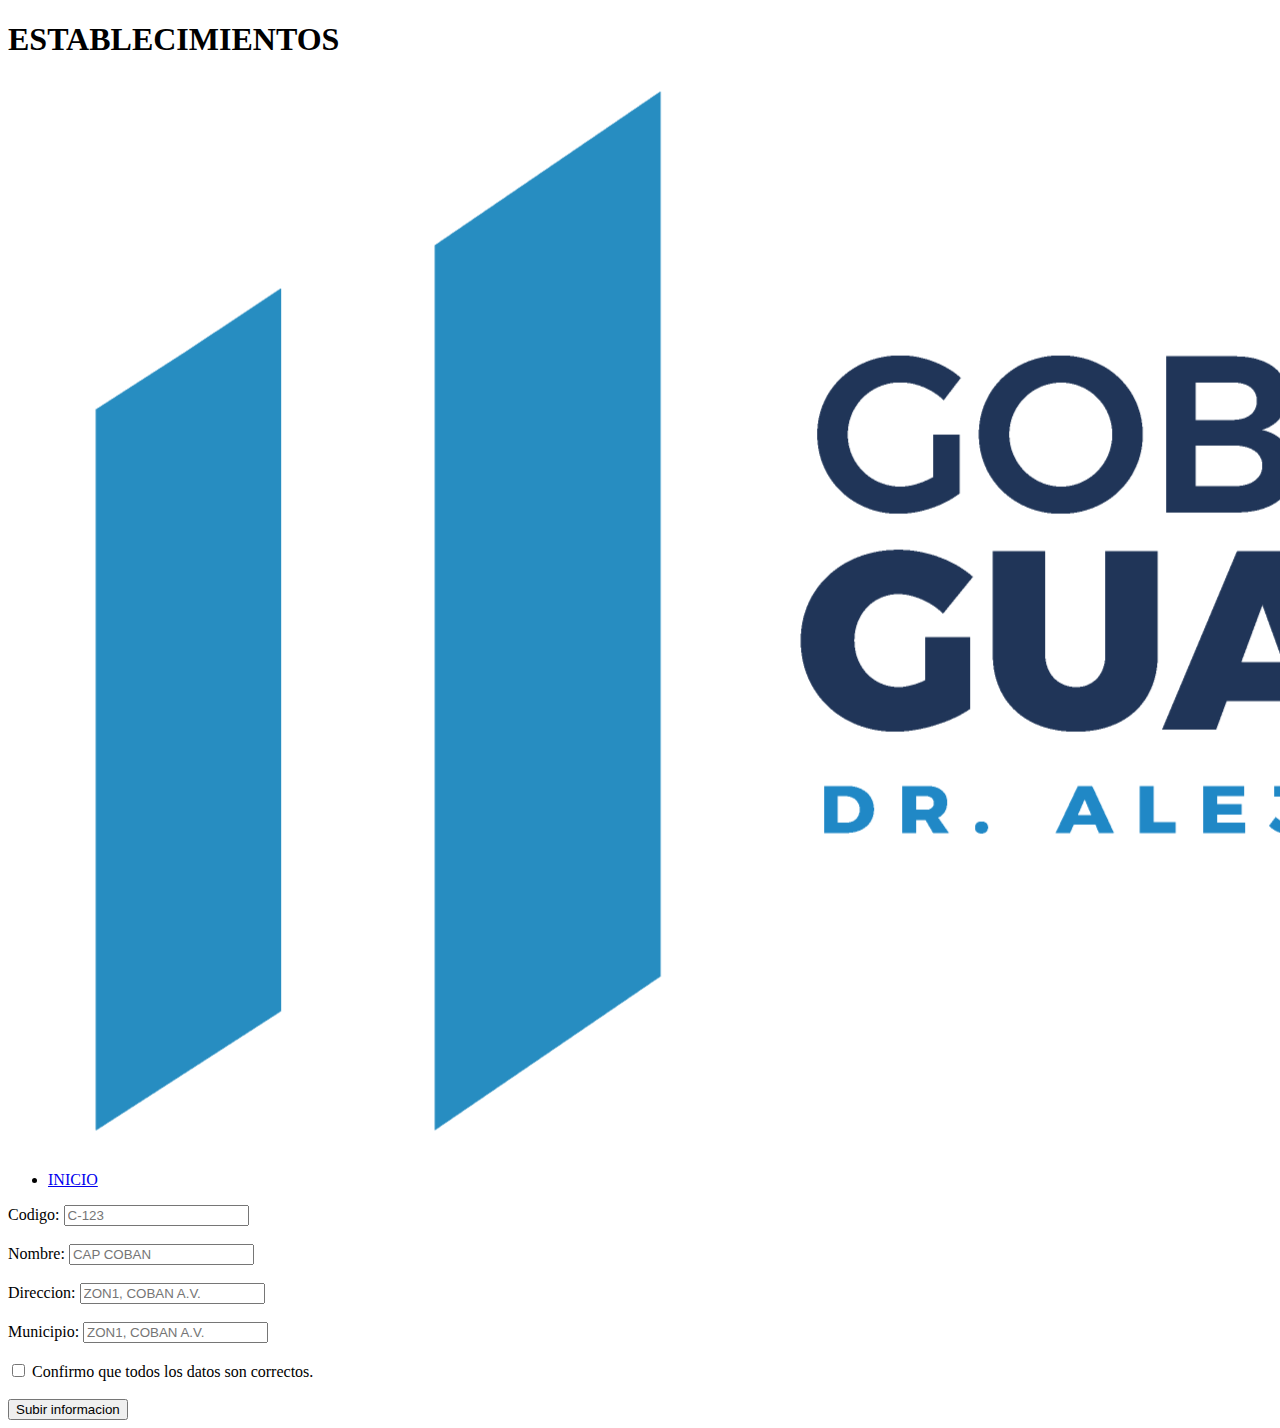
<file: Establecimientos.html>
<!DOCTYPE html>
<html lang="en">
  <head>
    <meta charset="UTF-8" />
    <meta http-equiv="X-UA-Compatible" content="IE=edge" />
    <meta name="viewport" content="width=device-width, initial-scale=1.0" />
    <title>Document</title>
  </head>
  <body>
    <h1>ESTABLECIMIENTOS</h1>
    <div class="container2">
        <nav class="nav-main2">
        <img
          src="img/logo-mspas.png"
          alt="ministerio de salud"
          class="nav-brand2"
        />
        <ul class="nav-menu show">
        <li>
          <a href="index.html">INICIO</a>
        </li>
    </nav></div>

    <form>
      <div class="form-group">
        <label for="CODIGOESTABLECIMIENTO">Codigo: </label>
        <input
          type="COD"
          class="form-control"
          id="CODIGOESTABLECIMIENTO"
          aria-describedby="CODHelp"
          placeholder="C-123"
        />
      </div>
      <div class="form-group">
        <label for=" d"> &nbsp; </label>
      </div>

      <div class="form-group">
        <label for="NOMBREESTABLECIMIENTO">Nombre: </label>
        <input
          type="NOMBRE"
          class="form-control"
          id="NOMBREESTABLECIMIENTO"
          placeholder="CAP COBAN"
        />
      </div>

      </div>
      <div class="form-group">
        <label for=" d"> &nbsp; </label>
      </div>

      <div class="form-group">
        <label for="DIRECCIONESTABLECIMIENTO">Direccion: </label>
        <input
          type="DIRECCION"
          class="form-control"
          id="DIRECCIONESTABLECIMIENTO"
          placeholder="ZON1, COBAN A.V."
        />
      </div>

      </div>
      <div class="form-group">
        <label for=" d"> &nbsp; </label>
      </div>

      <div class="form-group">
        <label for="MUNICIPIOESTABLECIMIENTO">Municipio: </label>
        <input
          type="MUNICIPIO"
          class="form-control"
          id="MUNICIPIOESTABLECIMIENTO"
          placeholder="ZON1, COBAN A.V."
        />
      </div>

      </div>
      <div class="form-group">
        <label for=" d"> &nbsp; </label>
      </div>

      <div class="form-check">
        <input type="checkbox" class="form-check-input" id="exampleCheck1" />
        <label class="form-check-label" for="exampleCheck1"
          >Confirmo que todos los datos son correctos.</label
        >
      </div>

      </div>
      <div class="form-group">
        <label for=" d"> &nbsp; </label>
      </div>

      <button type="submit" class="btn btn-primary">Subir informacion</button>
    </form>
  </body>
</html>
</file>
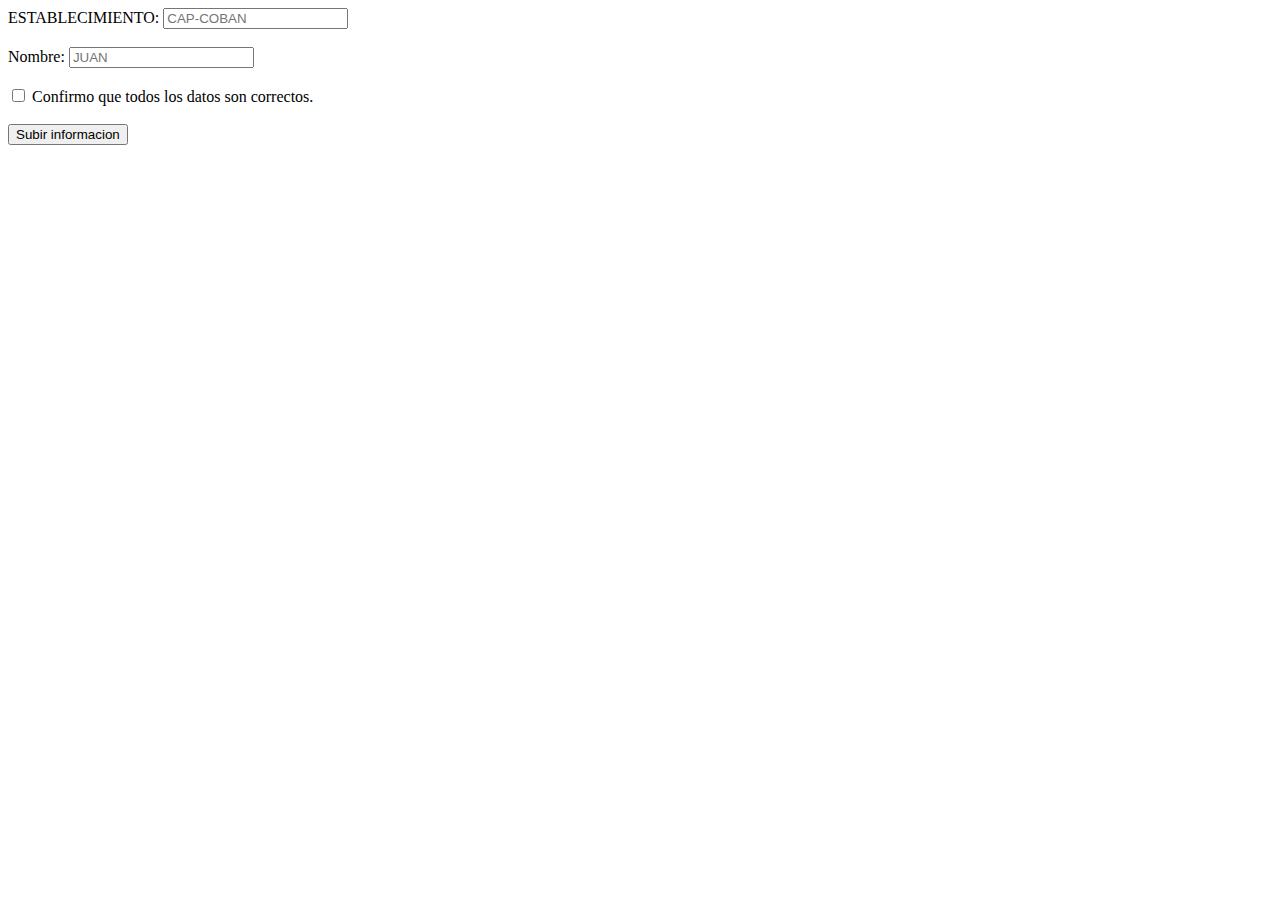
<file: Reportes.html>
<!DOCTYPE html>
<html lang="en">
<head>
    <meta charset="UTF-8">
    <meta http-equiv="X-UA-Compatible" content="IE=edge">
    <meta name="viewport" content="width=device-width, initial-scale=1.0">
    <title>Document</title>
</head>
<body>
    <form>
      <div class="form-group">
        <label for="NOMBREESTABLECIMIENTO">ESTABLECIMIENTO: </label>
        <input
          type="NOMBREESTAB"
          class="form-control"
          id="NOMBREESTABLECIMIENTO"
          aria-describedby="ESTABHelp"
          placeholder="CAP-COBAN"
        />
      </div>
      <div class="form-group">
        <label for=" d"> &nbsp; </label>
      </div>

      <div class="form-group">
        <label for="NOMBREPACIENTE">Nombre: </label>
        <input
          type="NOMBREP"
          class="form-control"
          id="NOMBREPACIENTE"
          placeholder="JUAN"
        />
      </div>

      </div>
      <div class="form-group">
        <label for=" d"> &nbsp; </label>
      </div>

     

      <div class="form-check">
        <input type="checkbox" class="form-check-input" id="exampleCheck1" />
        <label class="form-check-label" for="exampleCheck1"
          >Confirmo que todos los datos son correctos.</label
        >
      </div>

      </div>
      <div class="form-group">
        <label for=" d"> &nbsp; </label>
      </div>

      <button type="submit" class="btn btn-primary">Subir informacion</button>
    </form>
</body>
</html>
</file>
